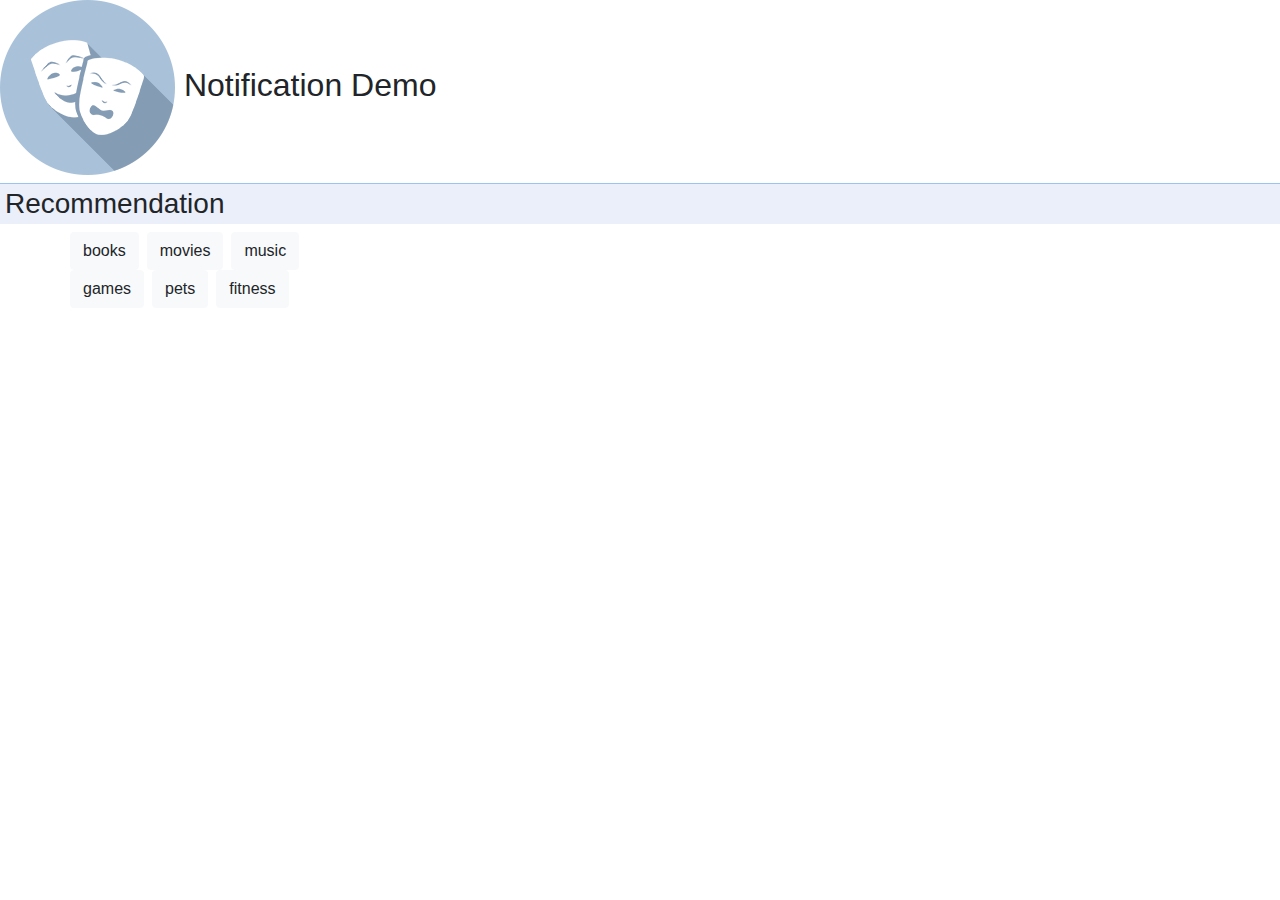
<file: notification3/index.html>
<!DOCTYPE html>
<html lang="en">
<head>
   <meta charset="UTF-8">
   <meta name="viewport" content="width=device-width, initial-scale=1.0">
   <meta http-equiv="X-UA-Compatible" content="ie=edge">
   <link href="style.css" rel="stylesheet" type="text/css">
    <link rel="stylesheet" href="https://stackpath.bootstrapcdn.com/bootstrap/4.3.1/css/bootstrap.min.css" integrity="sha384-ggOyR0iXCbMQv3Xipma34MD+dH/1fQ784/j6cY/iJTQUOhcWr7x9JvoRxT2MZw1T" crossorigin="anonymous">
   <title>Document</title>
</head>
<body>
  <h2>
      <img src="logo.png" alt="logo">
      Notification Demo
    </h2>
    <h3>Recommendation</h3>
    
    <div class="container">
      <div class="row">
        <button type="button" name="button" class="btn btn-light mr-2" >books</button>
        <button type="button" name="button" class="btn btn-light mr-2">movies</button>
        <button type="button" name="button" class="btn btn-light">music</button>
      </div>

      <div class="row">
          <button type="button" name="button" class="btn btn-light mr-2">games</button>
          <button type="button" name="button" class="btn btn-light mr-2">pets</button>
          <button type="button" name="button" class="btn btn-light">fitness</button>
      </div>
    </div>


</body>
</html>
</file>
<file: notification3/style.css>
/**
 * Copyright (c) 2011 The Chromium Authors. All rights reserved.
 * Use of this source code is governed by a BSD-style license that can be
 * found in the LICENSE file.
 */

/* Clone the look and feel of "chrome://" pages. */
body {
  margin: 10px;
  font: 84% Arial, sans-serif
}

h1 { font-size: 156% }

h1 img {
  margin: 1px 5px 0 1px;
  vertical-align: middle
}

h3 {
  border-top: 1px solid #9cc2ef;
  background-color: #ebeff9;
  padding: 3px 5px;
  font-size: 100%
}
</file>
